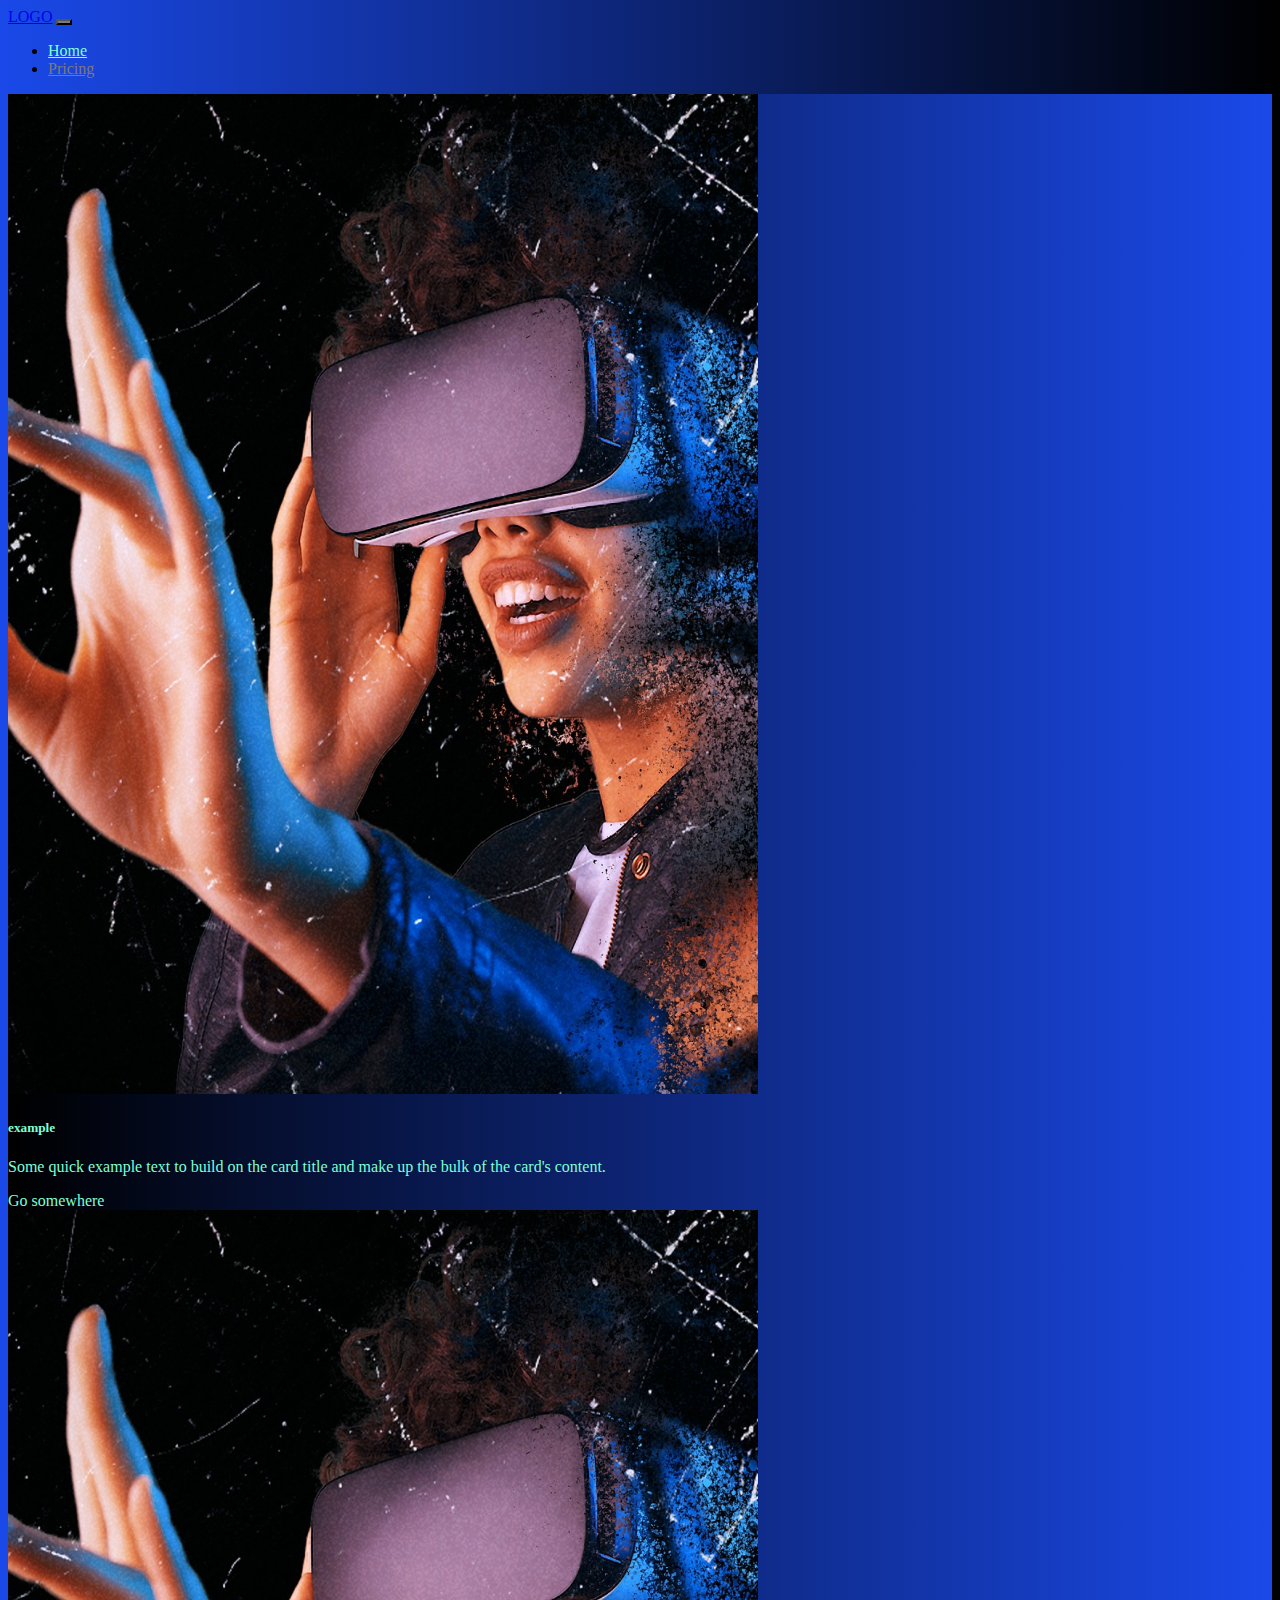
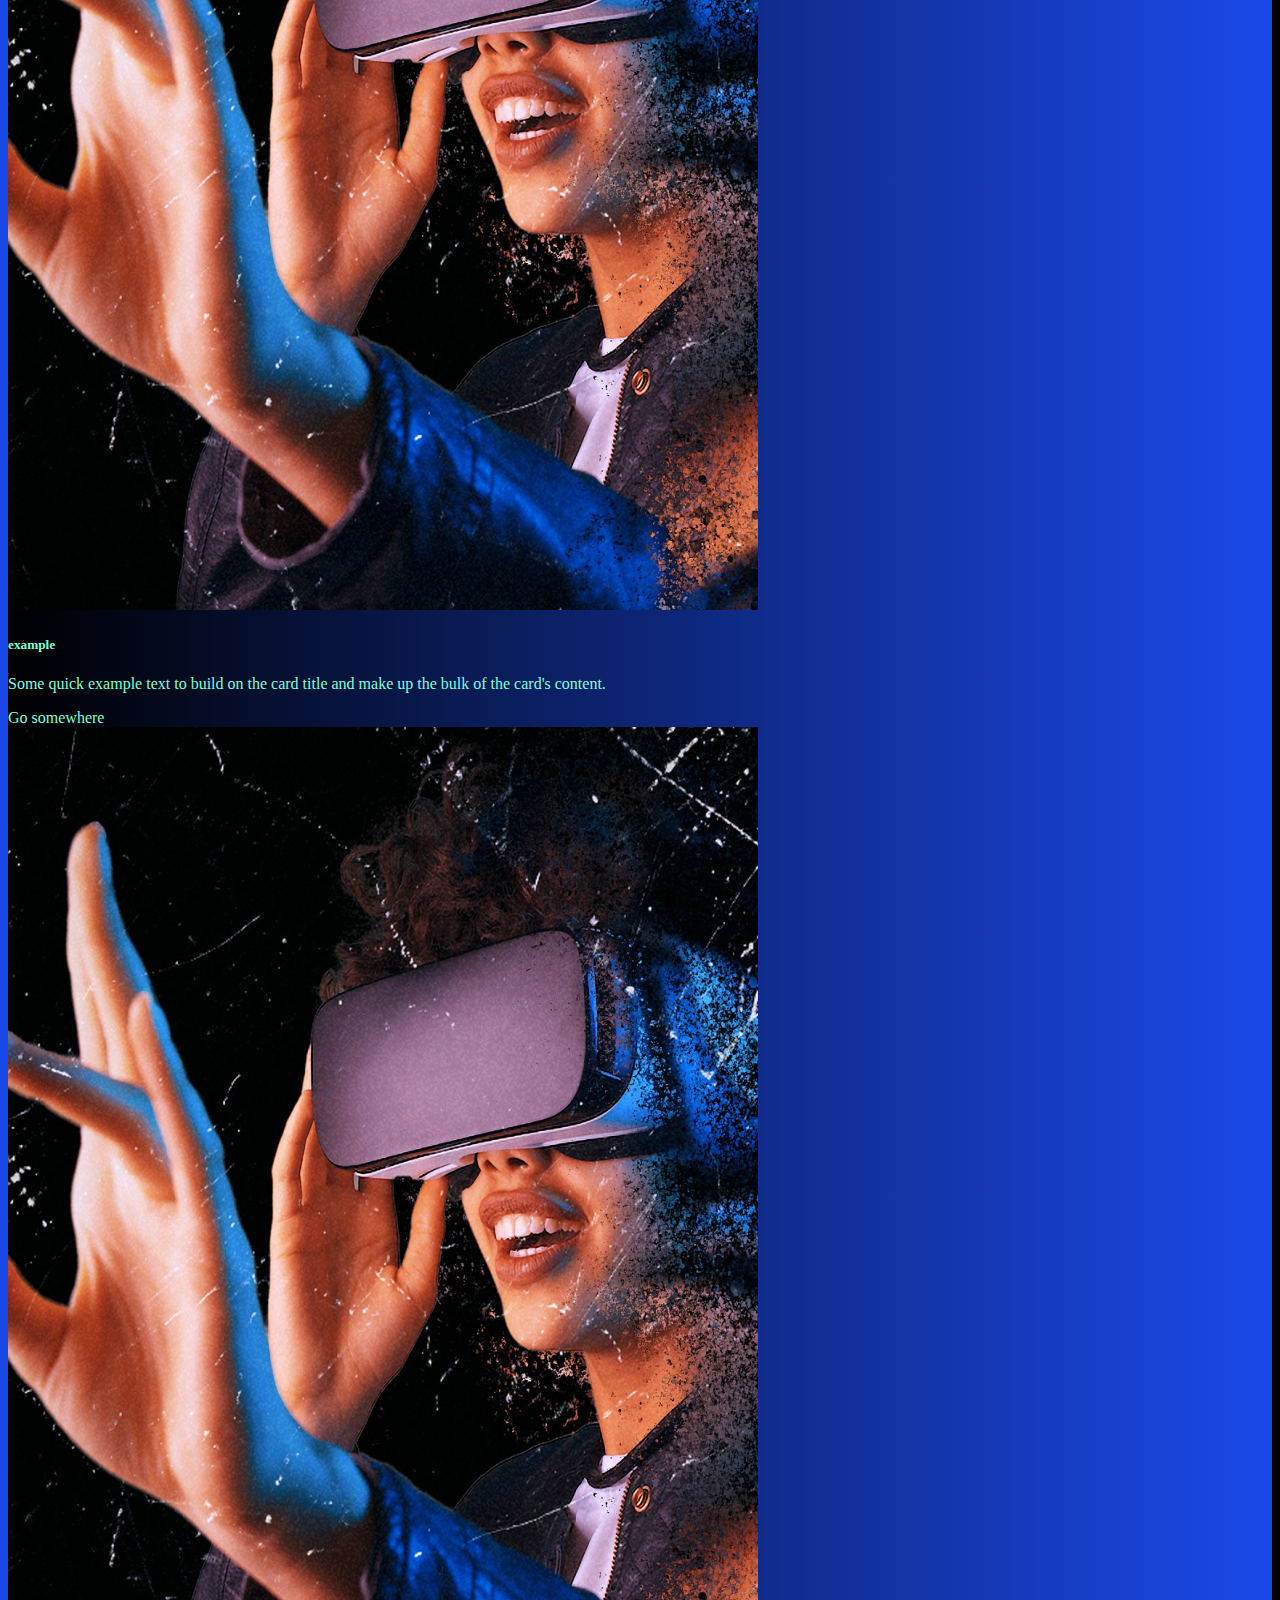
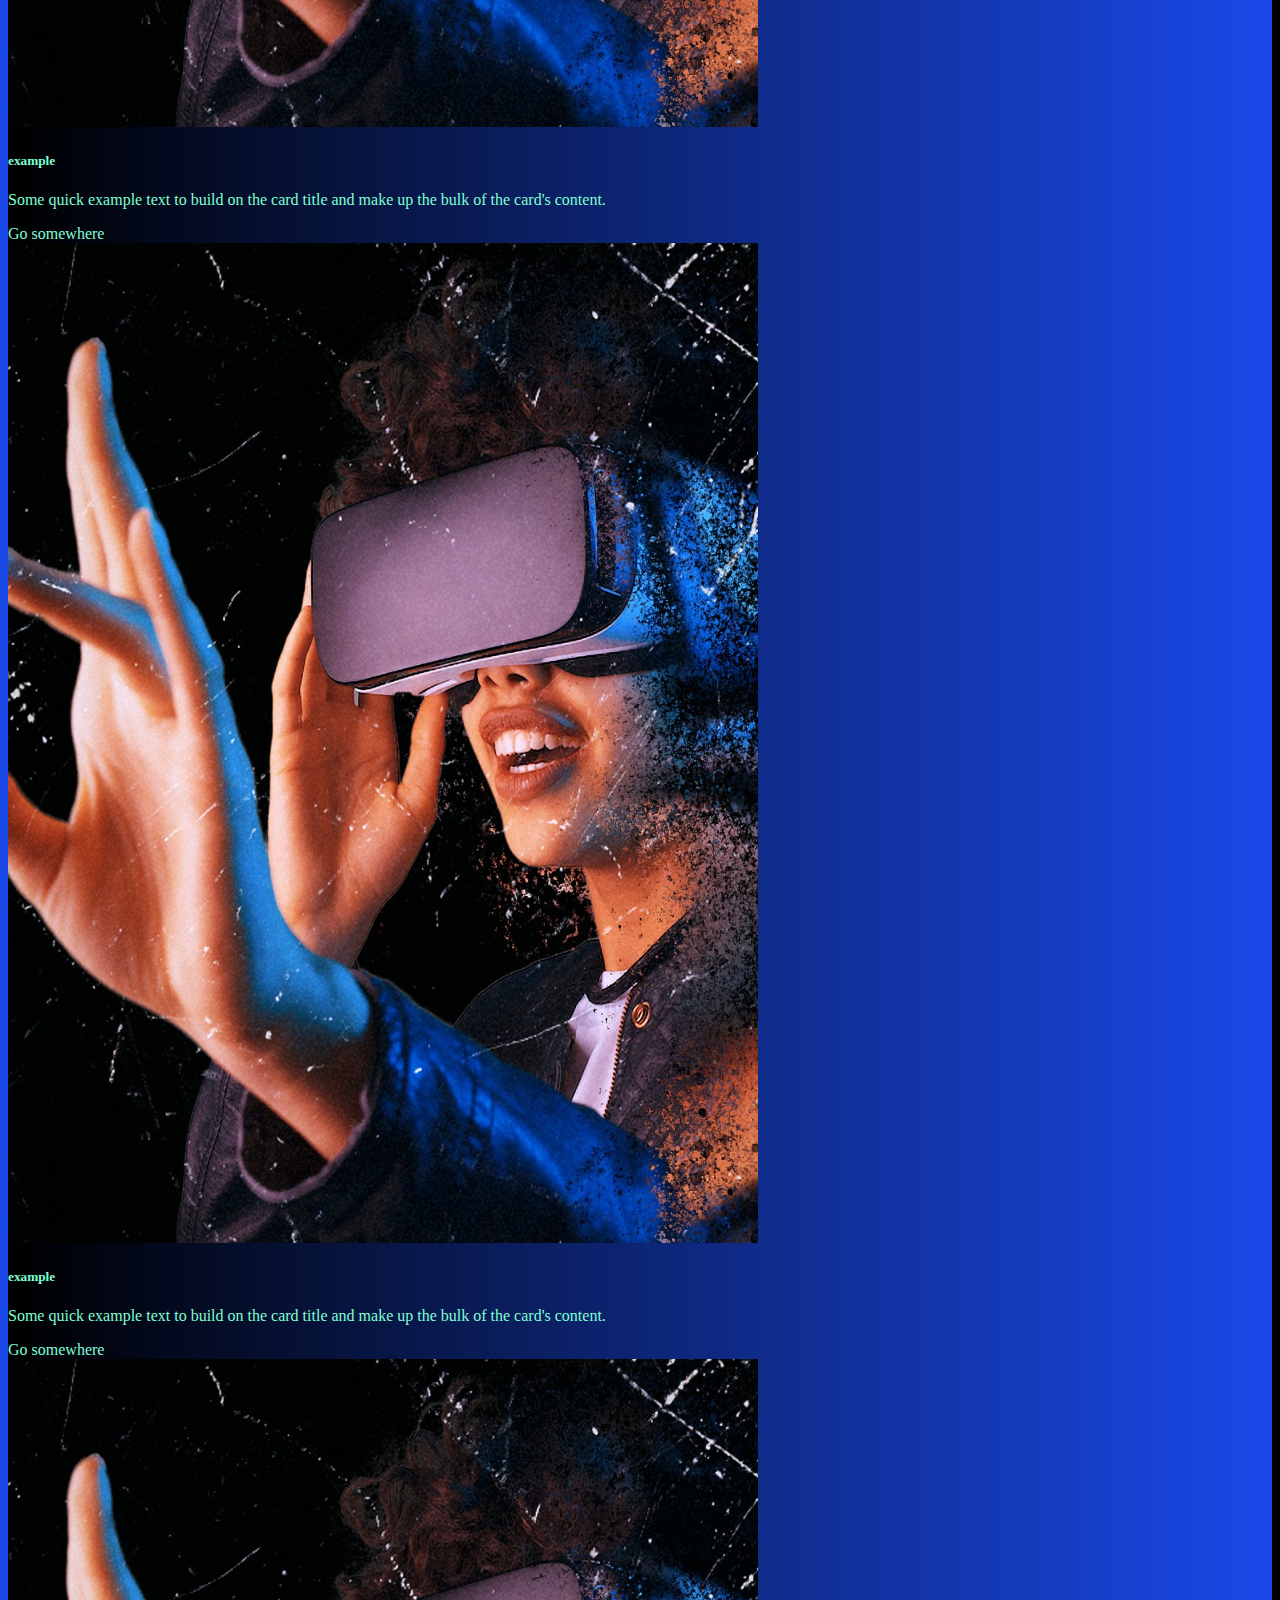
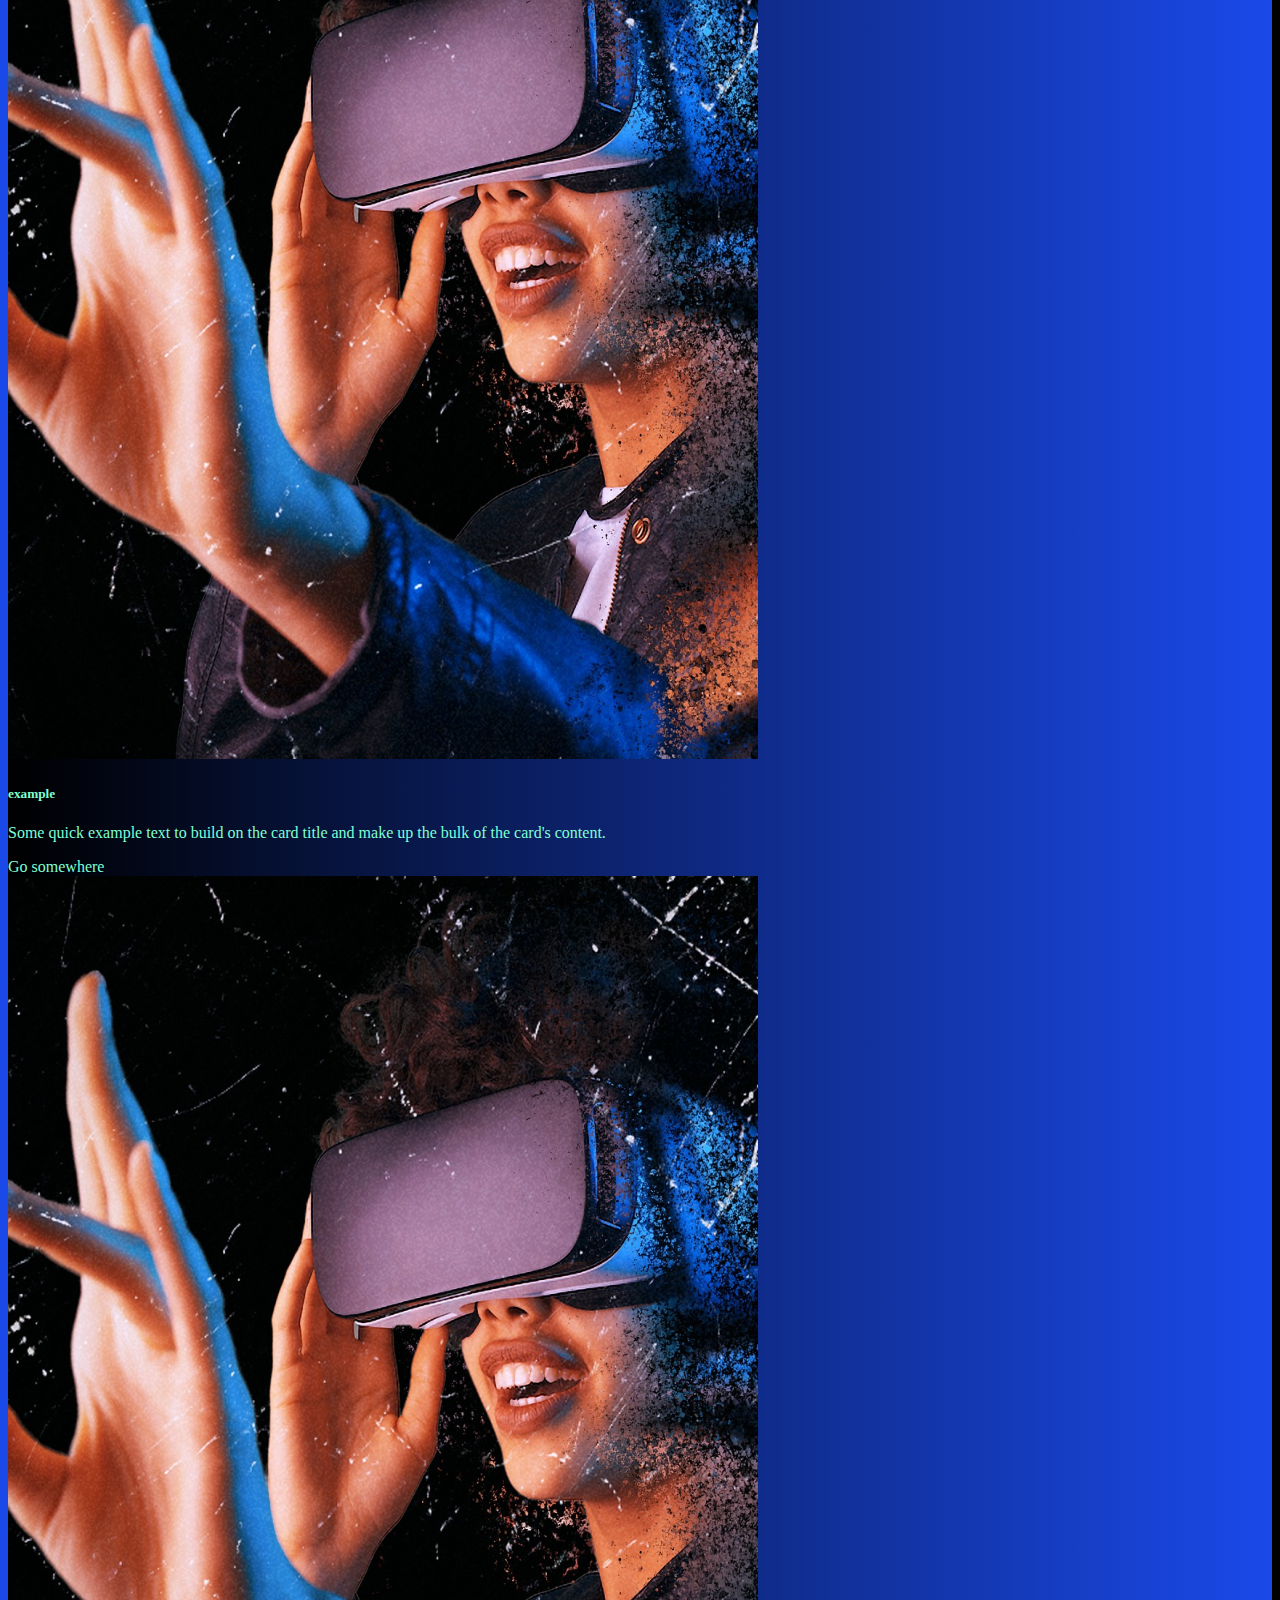
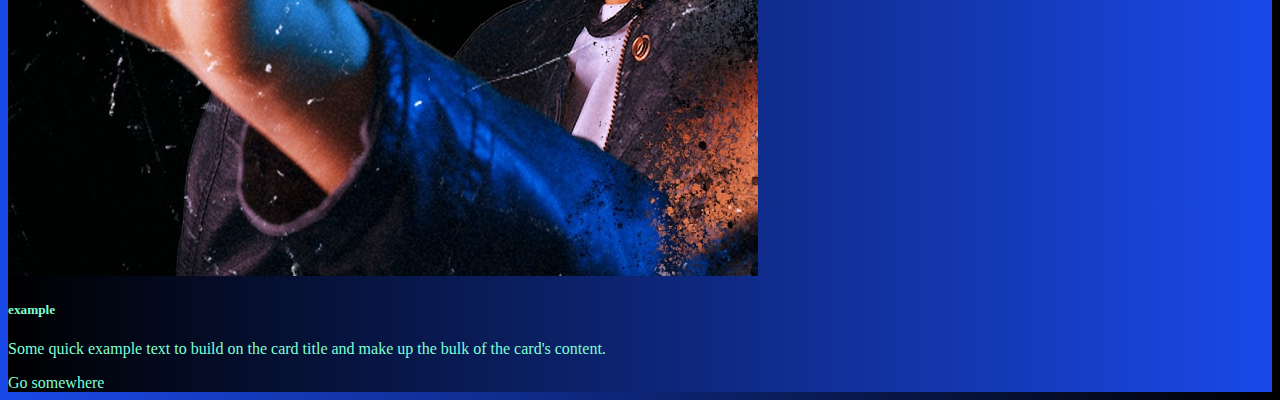
<file: secondwindow.html>
<!DOCTYPE html>
<html lang="en">
  <head>
    <meta charset="UTF-8" />
    <meta http-equiv="X-UA-Compatible" content="IE=edge" />
    <meta name="viewport" content="width=device-width, initial-scale=1.0" />
    <title>Web</title>
    <link
      href="https://cdn.jsdelivr.net/npm/bootstrap@5.0.2/dist/css/bootstrap.min.css"
      rel="stylesheet"
      integrity="sha384-EVSTQN3/azprG1Anm3QDgpJLIm9Nao0Yz1ztcQTwFspd3yD65VohhpuuCOmLASjC"
      crossorigin="anonymous"
    />
    <link rel="stylesheet" href="source/styles/my.css" />
    <link
      rel="apple-touch-icon"
      sizes="180x180"
      href="source/files/favicon_io/apple-touch-icon.png"
    />
    <link
      rel="icon"
      type="image/png"
      sizes="32x32"
      href="source/files/favicon_io/favicon-32x32.png"
    />
    <link
      rel="icon"
      type="image/png"
      sizes="16x16"
      href="source/files/favicon_io/favicon-16x16.png"
    />
    <link rel="manifest" href="source/files/favicon_io/site.webmanifest" />
  </head>
  <body>
    <header>
      <nav class="navbar navbar-expand-lg navbar-light bg-dark">
        <div class="container-fluid">
          <a class="navbar-brand" href="/">LOGO</a>
          <button
            class="navbar-toggler"
            type="button"
            data-bs-toggle="collapse"
            data-bs-target="#navbarNav"
            aria-controls="navbarNav"
            aria-expanded="false"
            aria-label="Toggle navigation"
          >
            <span class="navbar-toggler-icon"></span>
          </button>
          <div class="collapse navbar-collapse" id="navbarNav">
            <ul class="navbar-nav">
              <li class="nav-item">
                <a class="nav-link" aria-current="page" href="/">Home</a>
              </li>

              <li class="nav-item">
                <a class="nav-link active" href="secondwindow.html">Pricing</a>
              </li>
            </ul>
          </div>
        </div>
      </nav>
    </header>
    <section>
      <div class="container-fluid mt-3">
        <div class="row">
          <div class="col-lg-1"></div>
          <div class="col-lg-10 col-md-12">
            <div class="row">
              <div class="col-lg-4 col-md-6 mt-3">
                <div class="card">
                  <a href="">
                    <img
                      src="source/images/vr.png"
                      class="card-img-top"
                      alt="..."
                    />
                  </a>
                  <div class="card-body">
                    <h5 class="card-title"><a href="">example</a></h5>
                    <p class="card-text">
                      <a href="">
                        Some quick example text to build on the card title and
                        make up the bulk of the card's content.
                      </a>
                    </p>
                    <a href="#" class="btn btn-primary">Go somewhere</a>
                  </div>
                </div>
              </div>
              <div class="col-lg-4 col-md-6 mt-3">
                <div class="card">
                  <a href="">
                    <img
                      src="source/images/vr.png"
                      class="card-img-top"
                      alt="..."
                    />
                  </a>
                  <div class="card-body">
                    <h5 class="card-title"><a href="">example</a></h5>
                    <p class="card-text">
                      <a href="">
                        Some quick example text to build on the card title and
                        make up the bulk of the card's content.
                      </a>
                    </p>
                    <a href="#" class="btn btn-primary">Go somewhere</a>
                  </div>
                </div>
              </div>
              <div class="col-lg-4 col-md-6 mt-3">
                <div class="card">
                  <a href="">
                    <img
                      src="source/images/vr.png"
                      class="card-img-top"
                      alt="..."
                    />
                  </a>
                  <div class="card-body">
                    <h5 class="card-title"><a href="">example</a></h5>
                    <p class="card-text">
                      <a href="">
                        Some quick example text to build on the card title and
                        make up the bulk of the card's content.
                      </a>
                    </p>
                    <a href="#" class="btn btn-primary">Go somewhere</a>
                  </div>
                </div>
              </div>
              <div class="col-lg-4 col-md-6 mt-3">
                <div class="card">
                  <a href="">
                    <img
                      src="source/images/vr.png"
                      class="card-img-top"
                      alt="..."
                    />
                  </a>
                  <div class="card-body">
                    <h5 class="card-title"><a href="">example</a></h5>
                    <p class="card-text">
                      <a href="">
                        Some quick example text to build on the card title and
                        make up the bulk of the card's content.
                      </a>
                    </p>
                    <a href="#" class="btn btn-primary">Go somewhere</a>
                  </div>
                </div>
              </div>
              <div class="col-lg-4 col-md-6 mt-3">
                <div class="card">
                  <a href="">
                    <img
                      src="source/images/vr.png"
                      class="card-img-top"
                      alt="..."
                    />
                  </a>
                  <div class="card-body">
                    <h5 class="card-title"><a href="">example</a></h5>
                    <p class="card-text">
                      <a href="">
                        Some quick example text to build on the card title and
                        make up the bulk of the card's content.
                      </a>
                    </p>
                    <a href="#" class="btn btn-primary">Go somewhere</a>
                  </div>
                </div>
              </div>
              <div class="col-lg-4 col-md-6 mt-3">
                <div class="card">
                  <a href="">
                    <img
                      src="source/images/vr.png"
                      class="card-img-top"
                      alt="..."
                    />
                  </a>
                  <div class="card-body">
                    <h5 class="card-title"><a href="">example</a></h5>
                    <p class="card-text">
                      <a href="">
                        Some quick example text to build on the card title and
                        make up the bulk of the card's content.
                      </a>
                    </p>
                    <a href="#" class="btn btn-primary">Go somewhere</a>
                  </div>
                </div>
              </div>
            </div>
          </div>
          <div class="col-lg-1 col-md-12"></div>
        </div>
      </div>
    </section>
    <footer></footer>
    <script
      src="https://cdn.jsdelivr.net/npm/bootstrap@5.0.2/dist/js/bootstrap.bundle.min.js"
      integrity="sha384-MrcW6ZMFYlzcLA8Nl+NtUVF0sA7MsXsP1UyJoMp4YLEuNSfAP+JcXn/tWtIaxVXM"
      crossorigin="anonymous"
    ></script>
  </body>
</html>
</file>
<file: source/styles/my.css>
body {
  background: linear-gradient(90deg, #1a49e9 0%, #000000 100%);
  font-family: Cambria, Cochin, Georgia, Times, "Times New Roman", serif;
}
p {
  color: aquamarine;
}
.navbar-light .navbar-nav .nav-link {
  color: aquamarine;
}
.navbar-light .navbar-nav .nav-link.active {
  color: rgb(124, 123, 123);
}

.navbar-toggler {
  background-color: rgb(124, 123, 123);
}
.card {
  background: linear-gradient(270deg, #1a49e9 0%, #000000 100%);
  color: aquamarine;
}

.card a {
  text-decoration: none;
  color: aquamarine;
}

.text-main,
.footer-txt {
  color: aquamarine;
  margin: auto auto;
}

footer {
  background: linear-gradient(270deg, #1a49e9 0%, #000000 100%);
}

.img-phone {
  animation: myAnim 2s ease 0s infinite normal forwards;
}
@keyframes myAnim {
  0%,
  100% {
    transform: translateX(0%);
    transform-origin: 50% 50%;
  }

  15% {
    transform: translateX(-30px) rotate(-6deg);
  }

  30% {
    transform: translateX(15px) rotate(6deg);
  }

  45% {
    transform: translateX(-15px) rotate(-3.6deg);
  }

  60% {
    transform: translateX(9px) rotate(2.4deg);
  }

  75% {
    transform: translateX(-6px) rotate(-1.2deg);
  }
}
</file>
